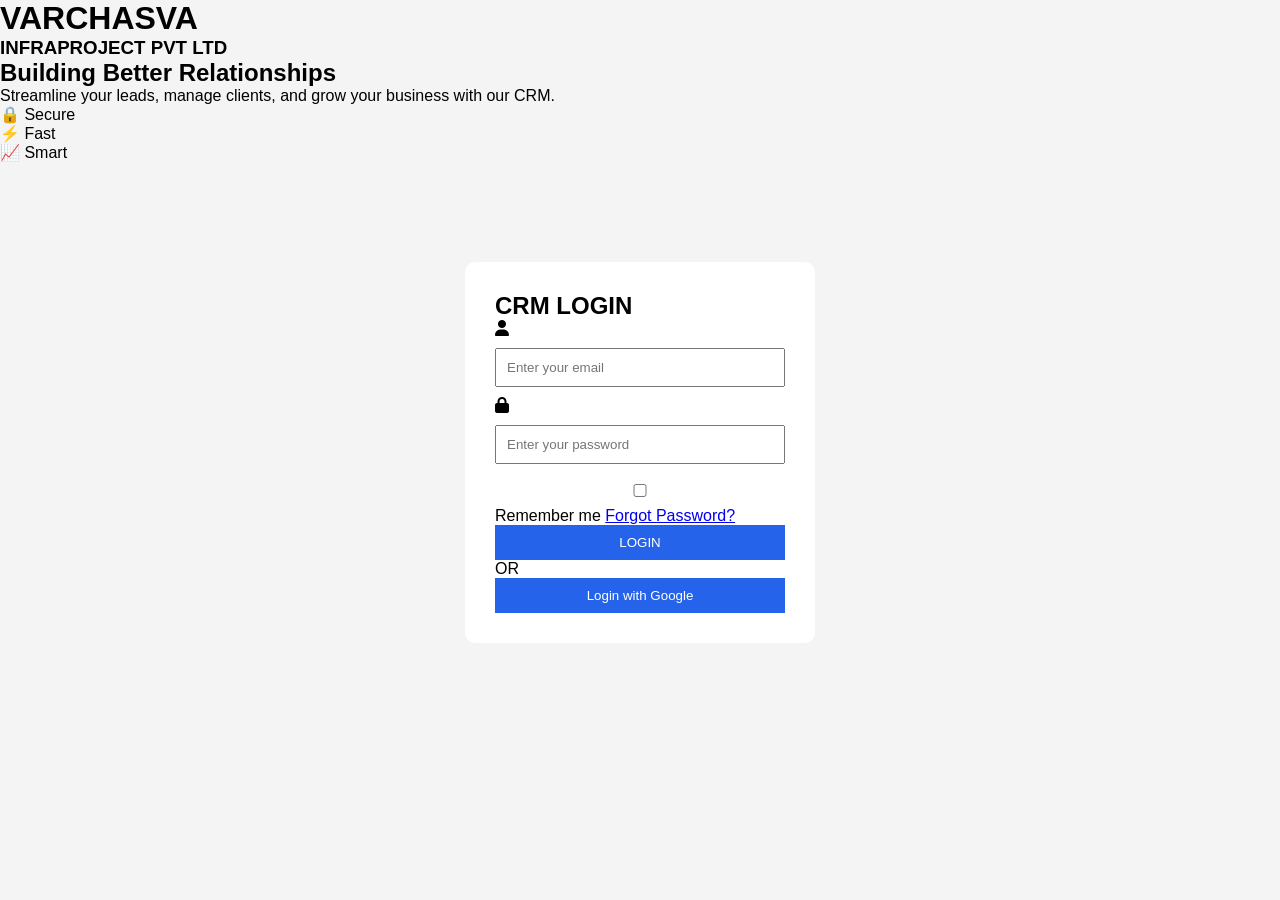
<file: index.html>
<!DOCTYPE html>
<html lang="en">
<head>
    <meta charset="UTF-8">
    <meta name="viewport" content="width=device-width, initial-scale=1.0">
    <title>VARCHASVA CRM Login</title>
    <link rel="stylesheet" href="style.css">
    <link rel="stylesheet"
    href="https://cdnjs.cloudflare.com/ajax/libs/font-awesome/6.5.1/css/all.min.css">
    <title>VARCHASVA CRM</title>

<link rel="stylesheet" href="style.css">

<link rel="stylesheet"
href="https://cdnjs.cloudflare.com/ajax/libs/font-awesome/6.5.1/css/all.min.css">

</head>
<body>

<div class="container">

    <div class="left-panel">
        <h1>VARCHASVA</h1>
        <h3>INFRAPROJECT PVT LTD</h3>

        <h2>Building Better Relationships</h2>

        <p>
            Streamline your leads, manage clients,
            and grow your business with our CRM.
        </p>

        <div class="features">
            <div>🔒 Secure</div>
            <div>⚡ Fast</div>
            <div>📈 Smart</div>
        </div>
    </div>

    <div class="login-box">
        <h2>CRM <span>LOGIN</span></h2>

        <form>
            <div class="input-box">
                <i class="fa fa-user"></i>
                <input type="email" placeholder="Enter your email">
            </div>

            <div class="input-box">
                <i class="fa fa-lock"></i>
                <input type="password" placeholder="Enter your password">
            </div>

            <div class="options">
                <label>
                    <input type="checkbox">
                    Remember me
                </label>

                <a href="#">Forgot Password?</a>
            </div>

            <button type="submit">LOGIN</button>

            <div class="divider">OR</div>

            <button class="google-btn">
                Login with Google
            </button>
        </form>
    </div>

</div>

</body>
</html>
</file>
<file: style.css>
*{
margin:0;
padding:0;
box-sizing:border-box;
font-family:Arial;
}

body{
background:#f4f4f4;
}

.sidebar{
width:250px;
height:100vh;
background:#1e293b;
position:fixed;
padding:20px;
}

.sidebar h2{
color:white;
margin-bottom:30px;
}

.sidebar a{
display:block;
color:white;
text-decoration:none;
padding:10px;
margin:10px 0;
}

.main{
margin-left:270px;
padding:20px;
}

.cards{
display:flex;
gap:20px;
}

.card{
background:white;
padding:20px;
width:250px;
border-radius:10px;
box-shadow:0 0 10px rgba(0,0,0,.1);
}

.login-box{
width:350px;
margin:100px auto;
background:white;
padding:30px;
border-radius:10px;
}

.login-box input{
width:100%;
padding:10px;
margin:10px 0;
}

.login-box button{
width:100%;
padding:10px;
background:#2563eb;
color:white;
border:none;
cursor:pointer;
}

table{
width:100%;
background:white;
margin-top:20px;
}

table th,table td{
padding:12px;
border:1px solid #ddd;
}
</file>
